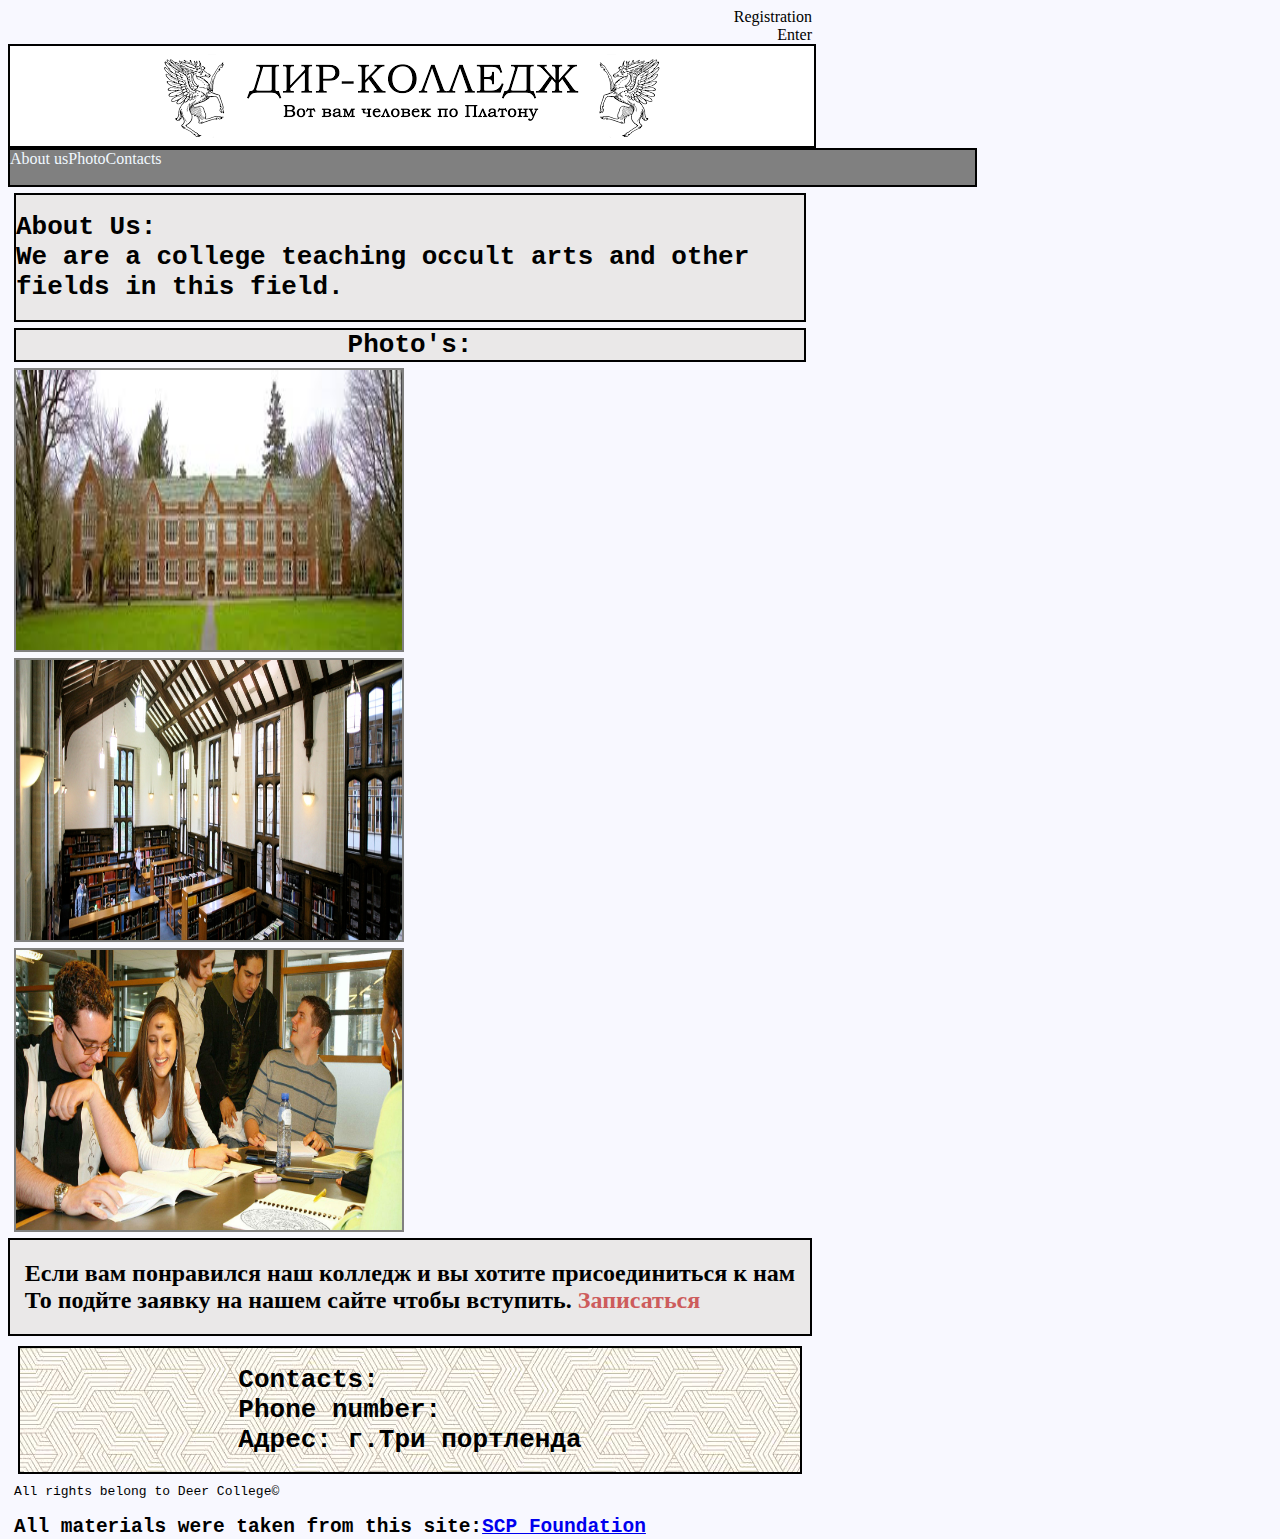
<file: index.html>
<!DOCTYPE html>
<html id="baza" lang="en">
<head>
    <meta charset="UTF-8">
    <meta name="viewport" content="width=device-width, initial-scale=1.0">
    <title>Deer College site</title>
    <link rel="stylesheet" href="style.css">
</head>
<body>
    <header>
        <a class="link_reg_ent" href="registration.html">Registration</a>
        <a class="link_reg_ent" href="enter.html">Enter</a>
        <div id="title">
        <img id="image1" src="images/main_title.png" alt="Logo">
        </div>

       <div id="line">
        <a class="navlink" href="#subtitle">About us</a>
            <a class="navlink"  href="#photo">Photo</a>
            <a class="navlink" href="#contacts">Contacts</a>
       </div>
    </header>
    <main>

     <article id="subtitle">
            <h1>About Us:
            <br>
            We are a college teaching occult arts and other fields in this field.</h1>   
     </article>

     <article id="photo">
        <h1 id="subtitle">Photo's:</h1>
        <img id="one" src="images/photo1.jpg">
        <img id="two" src="images/photo2.jpg">
        <img id="three" src="images/students.jpg">
     </article>

     <article id="submit">
        <h2>Если вам понравился наш колледж и вы хотите присоединиться к нам
            <br>
            То подйте заявку на нашем сайте чтобы вступить.
            <a id="join_link" href="join.html">Записаться</a>
        </h2>
     </article>

     <article id="contacts">
        <h1>Contacts:
        <br>
        Phone number:
        <br>
        Адрес: г.Три портленда</h1> 
     </article>

    </main>

    <footer id="license">
    All rights belong to Deer College©
    <h2>All materials were taken from this site:<a href="https://scpfoundation.net/">SCP Foundation</a></h2>
    </footer>
</body>
</html>
</file>
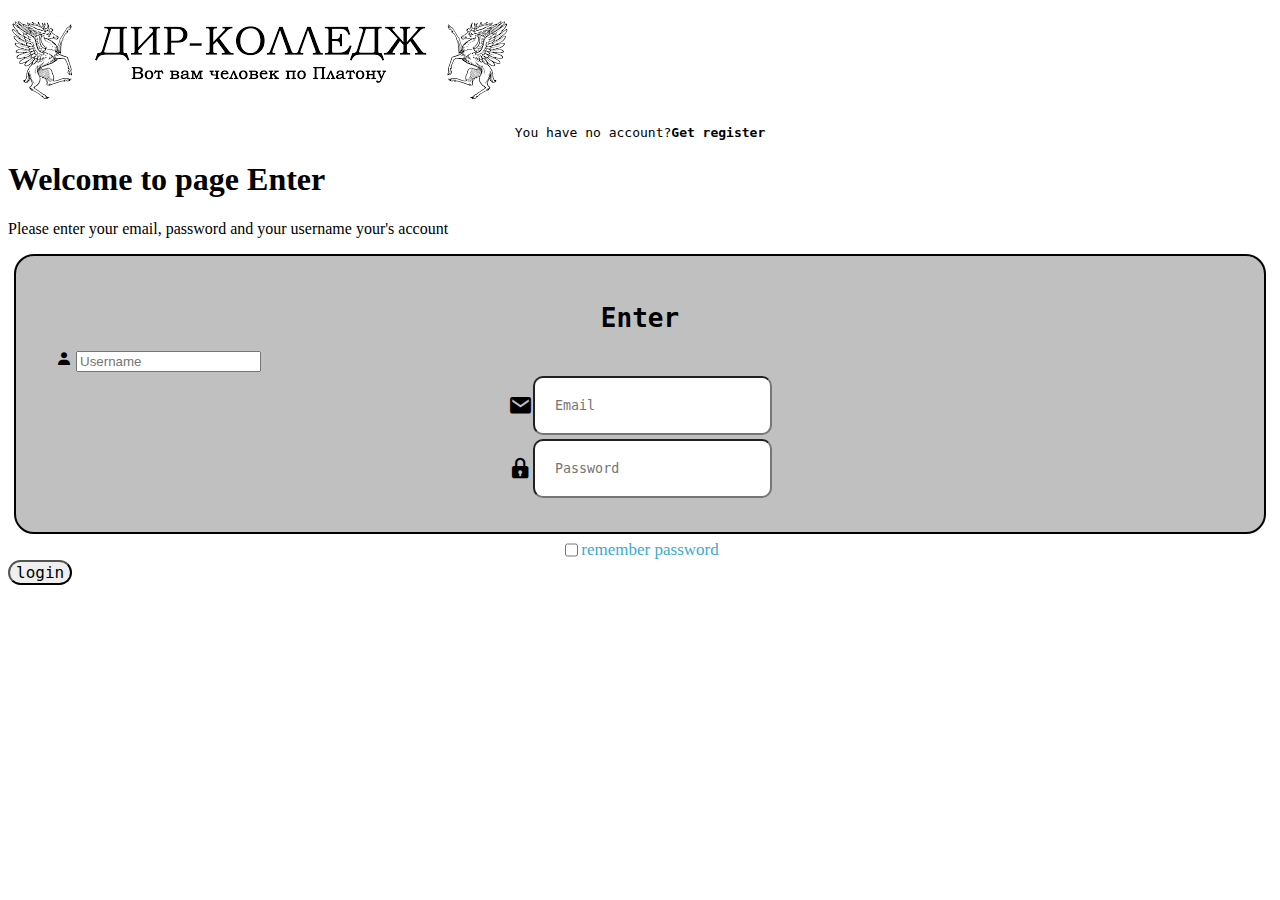
<file: enter.html>
<!DOCTYPE html>
<html>
<head>
    <meta charset='utf-8'>
    <meta http-equiv='X-UA-Compatible' content='IE=edge'>

    <title>Page Title</title>


    <link rel="stylesheet" href="style.css">

    <link href='https://unpkg.com/boxicons@2.1.4/css/boxicons.min.css' rel='stylesheet'>

    <img id="welcome_logo" src="images/main_title.png">
    
    <p id="link_reg">You have no account?<a href="registration.html">Get register</a></p>
</head>
<body>
    <header>
        <h1 class="hello">Welcome to page Enter</h1>
    <p class="hello">Please enter your email, password and your username your's account</p>
    </header>
<div class="shell">
        <form action="" method="post">

            <h1 class="title">Enter</h1>

        <div id="input_block">
            <i class='bx bxs-user'></i>
            <input type="text" placeholder="Username" required name="name">
        </div>

        <div class="input_block">
            <i class='bx bxs-envelope' ></i>
            <input type="email" placeholder="Email" required name="name">
        </div>

        <div class="input_block">
            <i class='bx bxs-lock'></i>
            <input type="password" placeholder="Password" required name="name">
        </div>

</div>
 
            <div class="data">
                <label for=""><input type="checkbox">remember password</label>
            </div>

            <button class="done_btn" type="submit">login</button>
        </form>
</body>
</html>
</file>
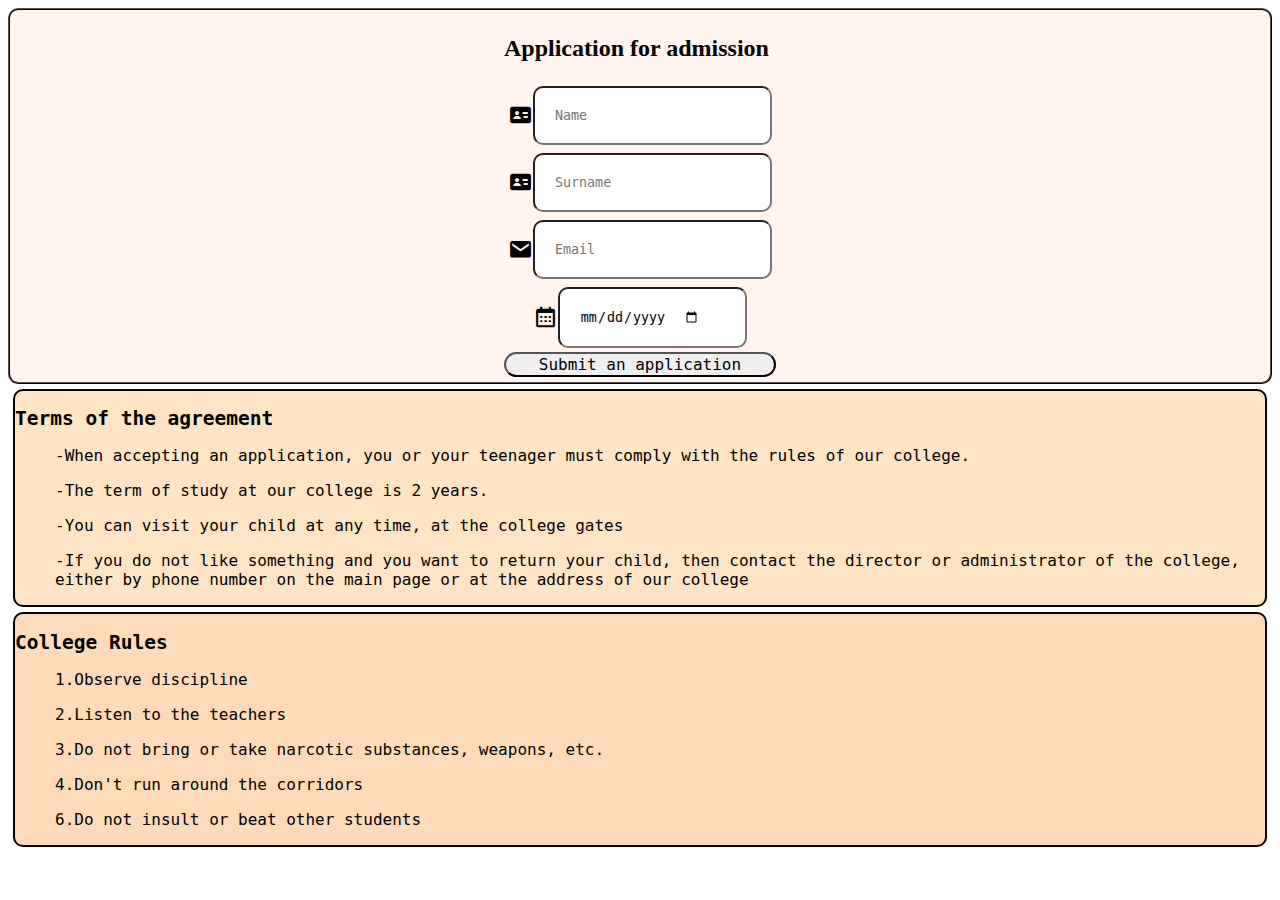
<file: join.html>
<!DOCTYPE html>
<html>
<head>
    <meta charset='utf-8'>
    <meta http-equiv='X-UA-Compatible' content='IE=edge'>
    <title>-Join- Deer College</title>
    <meta name='viewport' content='width=device-width, initial-scale=1'>
    <link rel='stylesheet' type='text/css' media='screen' href='style.css'>
    <link href='https://unpkg.com/boxicons@2.1.4/css/boxicons.min.css' rel='stylesheet'>
</head>
<header></header>
<body>
    <main>

    <article>

    <div id="join_panel">

        <form action="">


            <div id="join_internal">

                <h2>Application for admission</h2>

                <div class="input_block">
                <i class='bx bxs-id-card'></i>
                <input type="text" placeholder="Name" required>
                </div>

                <div class="input_block">
                <i class='bx bxs-id-card'></i>
                <input type="text" placeholder="Surname" reguired>
                </div>
                 
                <div class="input_block">
                <i class='bx bxs-envelope' ></i>
                <input type="email" placeholder="Email" reguired>
                </div>
                
                <div class="input_block">
                <i class='bx bx-calendar'></i>
                <input type="date" placeholder="Your birthday" reguired>
                </div>
                <button class="done_btn" type="submit">Submit an application</button>
                
            </div>

    </div>

            
        </form>

    </article>

    <article id="terms_panel">
        <h2>Terms of the agreement</h2>
        <ol>
            <p>-When accepting an application, you or your teenager must comply with the rules of our college.</p>
            <p>-The term of study at our college is 2 years.</p>
            <p>-You can visit your child at any time, at the college gates</p>
            <p>-If you do not like something and you want to return your child, then contact the director or administrator of the college, either by phone number on the main page or at the address of our college</p>
        </ol>
    </article>

    <article id="rules_panel">
        <h2>College Rules</h2>
    <ul>
        <p>1.Observe discipline</p>
        <p>2.Listen to the teachers</p>
        <p>3.Do not bring or take narcotic substances, weapons, etc.</p>
        <p>4.Don't run around the corridors</p>
        <p>6.Do not insult or beat other students</p>
    </ul>
    </article>
    </main>

    <footer></footer>
</body>
</html>
</file>
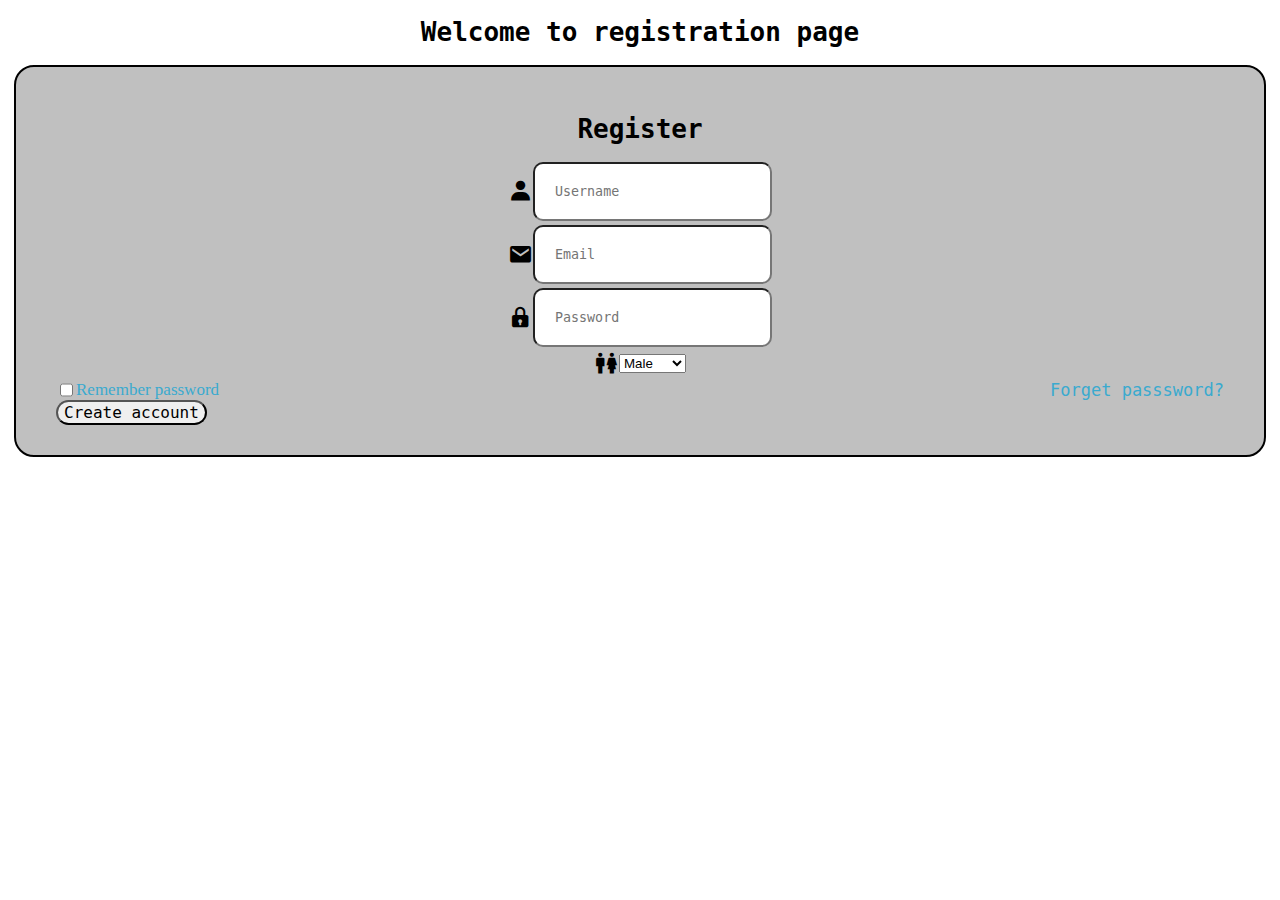
<file: registration.html>
<!DOCTYPE html>
<html>
<head>
    <meta charset='utf-8'>
    <meta http-equiv='X-UA-Compatible' content='IE=edge'>
    <link rel="stylesheet" href="style.css">
    <link href='https://unpkg.com/boxicons@2.1.4/css/boxicons.min.css' rel='stylesheet'>
    <title>Welcome</title>

    </h1>
</head>
<body id="torse">
    <header>
        <h1 class="title">Welcome to registration page</h1>
    </header>
    <div class="shell">
        <form action="" method="post">

            <h1 class="title">Register</h1>

        <div class="input_block">
             <i class='bx bxs-user'></i>
            <input type="text" placeholder="Username" required name="name">
        </div>

        <div class="input_block">
            <i class='bx bxs-envelope' ></i>
            <input type="email" placeholder="Email" required name="name">
        </div>
            
        <div class="input_block">
            <i class='bx bxs-lock'></i>
            <input type="password" placeholder="Password" required name="name">
        </div>
             
        <div class="input_block">
            <i class='bx bx-male-female'></i>
            <select name="select">
                <option>Male</option>
                <option>Female</option>
            </select>
        </div>



            <div class="data">
                <label for=""><input type="checkbox">Remember password</label>
                <a href="">Forget passsword?</a>
            </div>

            <button class="done_btn" type="submit">Create account</button>
        </form>
    </div>
</body>
</html>
</file>
<file: style.css>
#navigation{
    display:flex;
    justify-content: flex-start;
    flex-direction: column;
    align-items:flex-start;

    border-radius: 10px;
    font-family: monospace;
    font-size: 16px;

}

#image1{
    display:flex;
    align-items: flex-start;

    

}

#title{
    background-color:white;
    display: flex;
    background-size: cover;
    justify-content: center;
    align-items: flex-start;
    width:100%;
    height:15%;
    border:2px black solid;

}

#subtitle{
    background-color:rgba(234, 232, 232, 1);
    display:flex;
    justify-content: center;
    border:2px black solid;
    font-family: monospace;
    margin:6px;

}

#bar1{
    background-color:#61B7CF;
    display:flex;
    justify-content: flex-start;
    align-items:center;
    width:180px;
    height: 90%;
    border-radius: 10px;
    border:2px black solid;
    position: absolute;

}

.navlink{
    text-decoration:none;
    color:AliceBlue;
    display: flex;
    justify-content: center;

}

#baza{
    background-color:GhostWhite;
    max-width:820px;
    max-height:1000px;
}

#line{
    width:120%;
    height:35px;
    background-color:Gray;
    display:flex;
    align-items: flex-start;
    border:2px black solid;
    padding:0;
    margin:0;
    padding:0;
}

#two{
    display:flex;
    width: 48%;
    height:280px;
    border:2px solid gray;
    margin: 6px;
    justify-content: center;
    animation-name:two_anim;
    animation-duration:5s;
    animation-delay:1;
    animation-timing-function: ease-out;
}

#one{
    display:flex;
    border:2px solid gray;
    width: 48%;
    height:280px;
    margin:6px;
    justify-content: center;
    animation-name:one_anim;
    animation-duration:5s;
    animation-delay:1;
    animation-timing-function: ease-out;
}

#contacts{
    margin:10px;
    background-image: url(images/pattern2.jpg);
    display:flex;
    justify-content: center;
    border: 2px black solid;
    font-family: monospace;
}

#three{
    display: flex;
    margin:6px;
    border:2px solid gray;
    width: 48%;
    height:280px;
    justify-content: center;
    animation-name:three_anim;
    animation-duration:5s;
    animation-delay:1;
    animation-timing-function: ease-out;
}

#license{
    margin:6px;
    font-family: monospace;
}

#weclome_logo{
    display: flex;
    justify-content: center;
}


.input_block{
    display: flex;
    justify-content: center;
    align-items: center;
    margin:4px;
}

.data{
    display:flex;
    justify-content: center;
    color:#3AAACF;
    font-size: 17px;
}


.shell{
    background-color: Silver;
    border-radius: 20px;
    border:2px solid black;
    margin:6px;
    padding:30px 40px;
}

.title{
    display: flex;
    justify-content: center;
    font-family: monospace;
}

#link_reg{
    display: flex;
    justify-content: center;
    font-family: monospace;
    align-items: flex-end;
}

#link_reg a:hover{
    color:PowderBlue;
}

.data a{
    text-decoration: none;
    color:#3AAACF;
    font-family: monospace;
}

.done_btn{
    border-radius: 20px;
    display: flex;
    justify-content: center;
    font-family: monospace;
    font-size: 16px;
}

.input_block input{
    border-radius:10px;
    padding:20px 45px 20px 20px;
    font-family: monospace;
    display: flex;
    justify-content: center;
}

.input_block input ::placeholder{
    color:#61B7CF;
}

.input_block i{
    font-size:25px;
}

.data label{
   display:flex;
   justify-content: space-between;
}


.shell .data{
  display: flex;
  justify-content: space-between;
}

.data a:hover{
    color:PowderBlue;
}

.link_reg_ent{
    display: flex;
    justify-content: flex-end;
    text-decoration: none;
    color:black;
}

.done_btn:hover{
      color:PowderBlue;
}


#link_reg a{
    text-decoration:none;
    color:black;
    font-family: monospace;
    font-weight:600;
}

#torse{
    background-color: white;
}

#join_internal{
    display: flex;
    justify-content: center;
    flex-direction: column;
    padding:5px;
}


#submit{
    display: flex;
    justify-content: center;
    background-color:rgba(234, 232, 232, 1) ;
    border:2px black solid;
}

#join_link{
    text-decoration: none;
    color:#CD5C5C;
}

#join_link:hover{
      color:#E9967A;
}

#join_panel{
    background-color: Seashell;
    border: 2px black ridge;
    border-radius: 10px;
}

article #join_panel{
    display: flex;
    justify-content: center;
}

#terms_panel{
    background-color: bisque;
    border-radius: 10px;
    border: 2px black solid;
    margin-left: 5px;
    margin-right: 5px;
    margin:5px;
}

#terms_panel ol{
    font-family: monospace;
    font-size: 16px;
    
}

#terms_panel h2{
    font-family: monospace;

}

#rules_panel{
    background-color: #FFDAB9;
    border-radius: 10px;
    border:2px black solid;
    margin:5px;
}

#rules_panel ul{
    font-family: monospace;
    font-size: 16px;
}

#rules_panel h2{
    font-family: monospace;
}

@keyframes three_anim{
    0%{
      display:none;
      transform:translateX(-300px);
    }

    50%{
    display:block;
    transform:translateX(-100px);
    }

    100%{
        transform:translateX(90px);
    }
 }

    @keyframes two_anim{
        0%{
          display:none;
          transform:translateX(-300px);
        }
    
        50%{
        display:block;
        transform:translateX(-100px);
        }
    
        100%{
            transform:translateX(90px);
        }
    }

    @keyframes one_anim{
        0%{
          display:none;
          transform:translateX(-300px);
        }
    
        50%{
        display:block;
        transform:translateX(-100px);
        }
    
        100%{
            transform:translateX(90px);
        }
    }

   #photo>h1{
       position:sticky;
    }

   #subtitle>h1{
     position:sticky;
   } 

   #contacts>h1{
     position:sticky;
   }

   /*Samsung Galaxy S8+ горизонтально*/
   @media (max-width:740px){

    #title{
        width:85%;
        height:100%;
    }
    
    #line{
        width:85%;
    }

    #subtitle{
        width:84%;
    }

    #submit{
        width:84%;
    }

    #contacts{
        width:84%;
    }

    #one{
        width:84%;
    }

    #two{
        width:84%;
    }

    #three{
        width:84%;
    }
   }

   /*Samsung Galaxy S8+ вертикально*/
   @media (max-width:360px){
     
    #title{
        width:95%;
        height:100%;
    }

    #image1{
        width:100%;
        height:85%;
    }

    #line{
        width:95%;
    }

    #one{
        width:84%;
    }

    #two{
        width:84%;
    }

    #three{
        width:84%;
    }

   }
</file>
